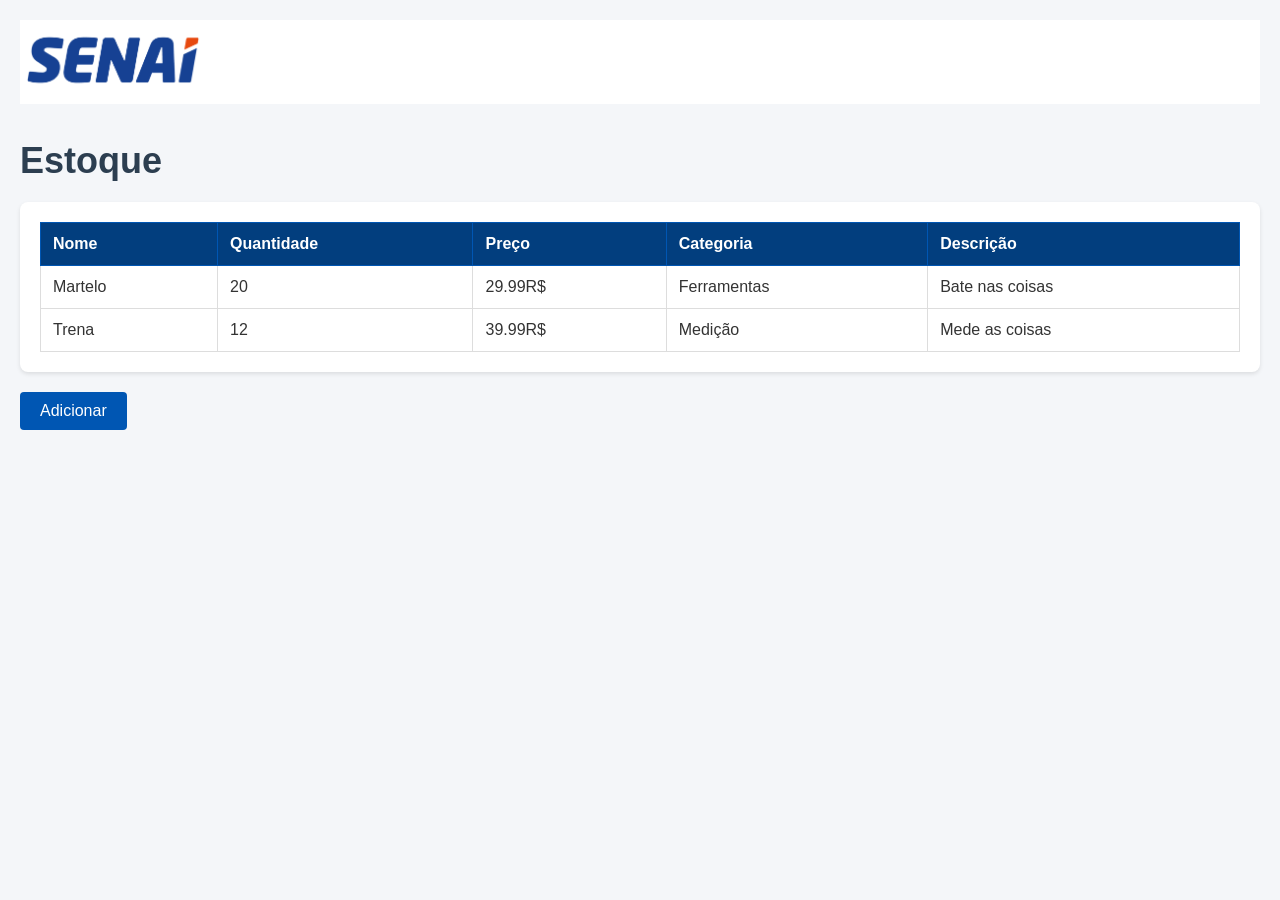
<file: templates/estoque.html>
<!DOCTYPE html>
<html lang="en">
<head>
    <meta charset="UTF-8">
    <meta name="viewport" content="width=device-width, initial-scale=1.0">
    <title>Estoque</title>
    <link rel="stylesheet" href="../static/style2.css">
</head>
<body>
    <div id="senai">
        <a href="/">
            <img src="../static/senailogo.png" id="imagemSenai">
        </a>
    </div>
    <div id="estoque">
        <p>Estoque</p>
    </div>
    <div id="tabela">
        <table>
            <thead>
                <tr>
                    <th>Nome</th>
                    <th>Quantidade</th>
                    <th>Preço</th>
                    <th>Categoria</th>
                    <th>Descrição</th>
                </tr>
            </thead>
            <tbody>
                <tr>
                    <td>Martelo</td>
                    <td>20</td>
                    <td>29.99R$</td>
                    <td>Ferramentas</td>
                    <td>Bate nas coisas</td>
                </tr>
                <tr>
                    <td>Trena</td>
                    <td>12</td>
                    <td>39.99R$</td>
                    <td>Medição</td>
                    <td>Mede as coisas</td>
                </tr>
            </tbody>
        </table>
    </div>
    <div id="adicionar">
        <a href="/adicionar">
            <button class="btn btn-primary align-self-center">Adicionar</button>
        </a>
    </div>
</body>
</html>
</file>
<file: static/style2.css>
body {
font-family: Arial, sans-serif;
background-color: #f4f6f9;
color: #333;
margin: 0;
padding: 20px;
}

#estoque p {
font-size: 36px;
font-weight: bold;
color: #2c3e50;
margin-bottom: 20px;
}

#tabela {
background-color: #ffffff;
padding: 20px;
border-radius: 8px;
box-shadow: 0 2px 4px rgba(0, 0, 0, 0.1);
margin-bottom: 20px;
overflow-x: auto;
}

table {
width: 100%;
border-collapse: collapse;
}

th {
background-color: #023e7e;
color: white;
padding: 12px;
text-align: left;
font-weight: 600;
border: 1px solid #0056b3;
}


td {
padding: 12px;
text-align: left;
border: 1px solid #ddd;
}

tbody tr:hover {
background-color: #f8f9fa;
}

#adicionar .btn {
background-color: #0056b3;
color: white;
border: none;
padding: 10px 20px;
font-size: 16px;
border-radius: 4px;
cursor: pointer;
transition: background-color 0.2s ease;
}

#adicionar .btn:hover {
background-color: #023e7e;
}

#senai{
    width: 100%;
    height: 18%;
    background-color: #ffffff;
}

#imagemSenai{
    width: 15%;
    height: auto;
}

#imagemSenai img{
    width: 15%;
    height: auto;
}
</file>
